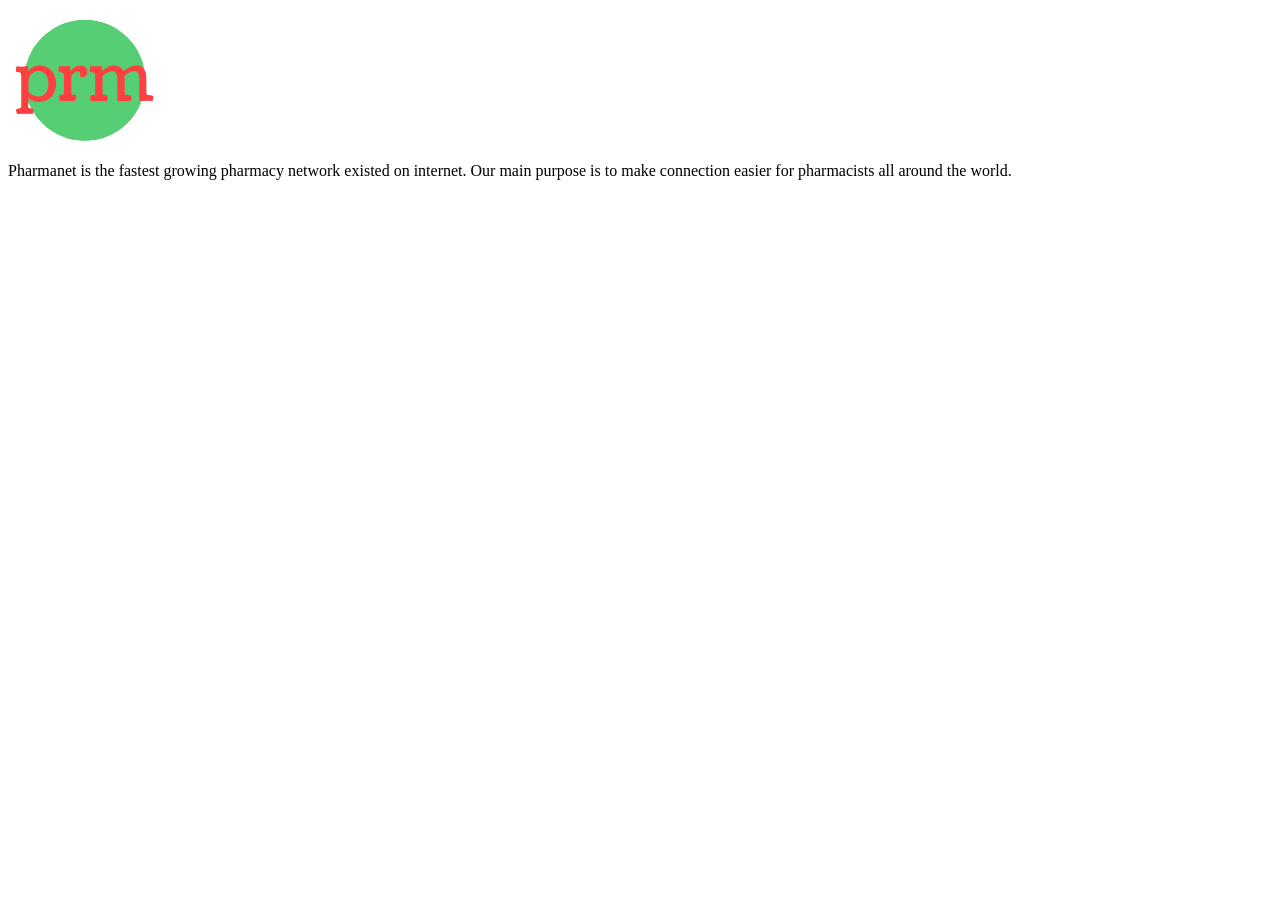
<file: pharmanetsite/secondpage.html>
<!DOCTYPE html>
<html lang="en">
<head>
    <meta charset="UTF-8">
    <meta http-equiv="X-UA-Compatible" content="IE=edge">
    <meta name="viewport" content="width=device-width, initial-scale=1.0">
    <title>Document</title>
</head>
<body>
    <div class="secondpage">
        <div class="secondbar">
          <img src="image/prm.png" alt="">
          <div class="secondtext">
            Pharmanet is the fastest growing pharmacy network existed on internet. Our main purpose is to make connection easier for pharmacists all around the world. 
          </div>
        </div>
      </div>
</body>
</html>
</file>
